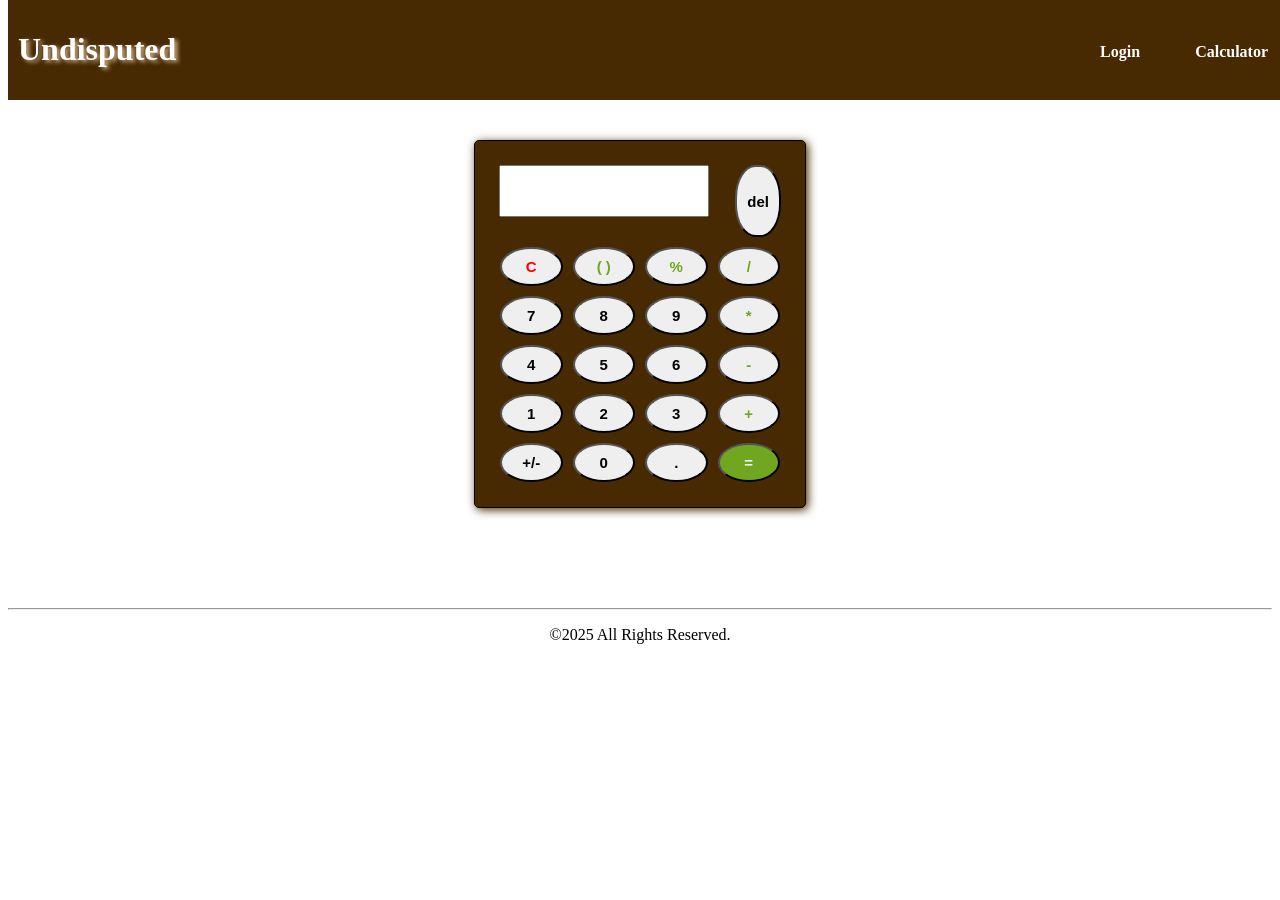
<file: index.html>
<!doctype html>
<html lang="en">
  <head>
    <meta charset="UTF-8" />
    <meta name="viewport" content="width=device-width, initial-scale=1.0" />
    <link rel="stylesheet" href="indexcal.css" />
    <title>My Calculator</title>
  </head>
  <body>
    <header>
      <h1>Undisputed</h1>

      <ul>
        <li><a href="indexlogin.php">Login</a></li>
        <li><a href="indexcal.php">Calculator</a></li>
      </ul>
    </header>
    <hr />

    <div id="d-cal-div">
      <div id="butt-del">
        <input
          type="text"
          id="cal-input"
          value=""
          readonly
        />
        <input
          type="button"
          value="del"
          class="del-butt"
          onclick="deleteLast()"
        />
      </div>

      <div id="butt-div">
        <button type="button" id="clear" class="butt" onclick="clearDisplay()">
          C
        </button>
        <button
          type="button"
          id="signs"
          class="butt"
          onclick="appendToDisplay('( )')"
        >
          ( )
        </button>
        <button
          type="button"
          id="signs"
          class="butt"
          onclick="appendToDisplay('%')"
        >
          %
        </button>
        <button
          type="button"
          id="signs"
          class="butt"
          onclick="appendToDisplay('/')"
        >
          /
        </button>

        <button type="button" class="butt" onclick="appendToDisplay('7')">
          7
        </button>
        <button type="button" class="butt" onclick="appendToDisplay('8')">
          8
        </button>
        <button type="button" class="butt" onclick="appendToDisplay('9')">
          9
        </button>
        <button
          type="button"
          id="signs"
          class="butt"
          onclick="appendToDisplay('*')"
        >
          *
        </button>

        <button type="button" class="butt" onclick="appendToDisplay('4')">
          4
        </button>
        <button type="button" class="butt" onclick="appendToDisplay('5')">
          5
        </button>
        <button type="button" class="butt" onclick="appendToDisplay('6')">
          6
        </button>
        <button
          type="button"
          id="signs"
          class="butt"
          onclick="appendToDisplay('-')"
        >
          -
        </button>

        <button type="button" class="butt" onclick="appendToDisplay('1')">
          1
        </button>
        <button type="button" class="butt" onclick="appendToDisplay('2')">
          2
        </button>
        <button type="button" class="butt" onclick="appendToDisplay('3')">
          3
        </button>
        <button
          type="button"
          id="signs"
          class="butt"
          onclick="appendToDisplay('+')"
        >
          +
        </button>

        <button type="button" class="butt" onclick="appendToDisplay('+/-')">
          +/-
        </button>
        <button type="button" class="butt" onclick="appendToDisplay('0')">
          0
        </button>
        <button type="button" class="butt" onclick="appendToDisplay('.')">
          .
        </button>
        <button
          type="submit"
          id="equals"
          class="butt"
          onclick="calculateResult()"
        >
          =
        </button>
      </div>
    </div>

    <script>
      const display = document.getElementById("cal-input");

      function appendToDisplay(value) {
        display.value += value;
      }

      function clearDisplay() {
        display.value = "";
      }

      function deleteLast() {
        display.value = display.value.slice(0, -1);
      }

      // Before submitting, move the current expression from the readonly display
      // to the hidden input so PHP can access it.
      function calculateResult() {
        try {
          // eval() works inside native browser JS for quick calculations
          if (display.value !== "") {
            display.value = eval(display.value);
          }
        } catch (error) {
          display.value = "Error";
        }
      }

      function toggleSign() {
        if (display.value) {
          if (display.value.startsWith("-")) {
            display.value = display.value.slice(1);
          } else {
            display.value = "-" + display.value;
          }
        }
      }
    </script>

    <footer>
      <hr />
      <p>&copy;2025 All Rights Reserved.</p>
    </footer>
  </body>
</html>
</file>
<file: indexcal.css>
/* My Cal StyleSheet */
body{
    font-family:'Times New Roman', Times, serif;
    background-color: white;
}

header{
    background-color: rgb(71, 41, 2);
    display:flex;
    position:fixed;
    top:0;
    z-index:1000;
    width:100%;
    margin:0;
    padding: 10px;
    justify-content: space-between;
}
header h1{
    text-shadow: 3px 2px 4px tan;
    font-weight: bold;
    color:white;
}
header a{
    text-decoration: none;
    font-weight: bold;
    color:white;
    margin-right:30px;
}
header a:hover{
    color: tan;
}
header ul{
    display:flex;
    padding-top:17px;
    gap:25px;
}
header li{
    list-style-type: none;
}

#cal-input{
    width:66%;
    padding:10px;
    margin-right:10px;
    margin-bottom:20px;
    font-size:x-large;
    font-weight:100;
}


#butt-del{
    display:flex;
    justify-content:space-between;
    margin:9px;
}

.del-butt{
    padding:10px;
    font-size: 15px;
    font-weight:bold;
    font-family:'Lucida Sans', 'Lucida Sans Regular', 'Lucida Grande', 'Lucida Sans Unicode', Geneva, Verdana, sans-serif;
    border-radius:45%;
}

#clear{
    color:red;
}

#d-cal-div{
    background-color: rgb(71, 41, 2);
    border:1px solid black;
    border-radius:5px;
    box-shadow: 2px 2px 10px rgb(71, 41, 2);
    max-width:300px;
    max-height:380px;
    margin:30px auto;
    padding:15px;
    margin-top:130px;
}

#butt-div{
    display:grid;
    grid-template-columns:1fr 1fr 1fr 1fr;
    margin:10px;
    gap:10px; 
}

.butt{
    padding:9px;
    font-size: 15px;
    font-weight:bold;
    font-family:'Lucida Sans', 'Lucida Sans Regular', 'Lucida Grande', 'Lucida Sans Unicode', Geneva, Verdana, sans-serif;
    border-radius:50%; 
}
.butt:hover{
    background-color: rgb(211, 204, 204);
}

#signs{
    color:rgb(113, 167, 32);
}

#equals{
    background-color:rgb(113, 167, 32);
    color:aliceblue;
}

/* footer */
footer{
    text-align:center;
    margin-top:100px;
}

/* Styling for the server-generated result */
#result-popup{
    background-color: #f7f7f7; /* Light background */
    color: rgb(71, 41, 2); /* Dark text to contrast with calculator background */
    padding: 10px;
    margin-top: 15px; /* Space below the buttons */
    border-radius: 5px;
    text-align: center;
    border: 1px solid tan;
    box-shadow: 0 0 5px rgba(0, 0, 0, 0.2); /* Slight shadow to lift it */
}
#result-popup p {
    margin: 0;
    font-size: small;
    font-weight: normal;
}

#result-popup h2 {
    margin: 5px 0 0 0;
    font-size: x-large;
    font-weight: bold;
}
</file>
